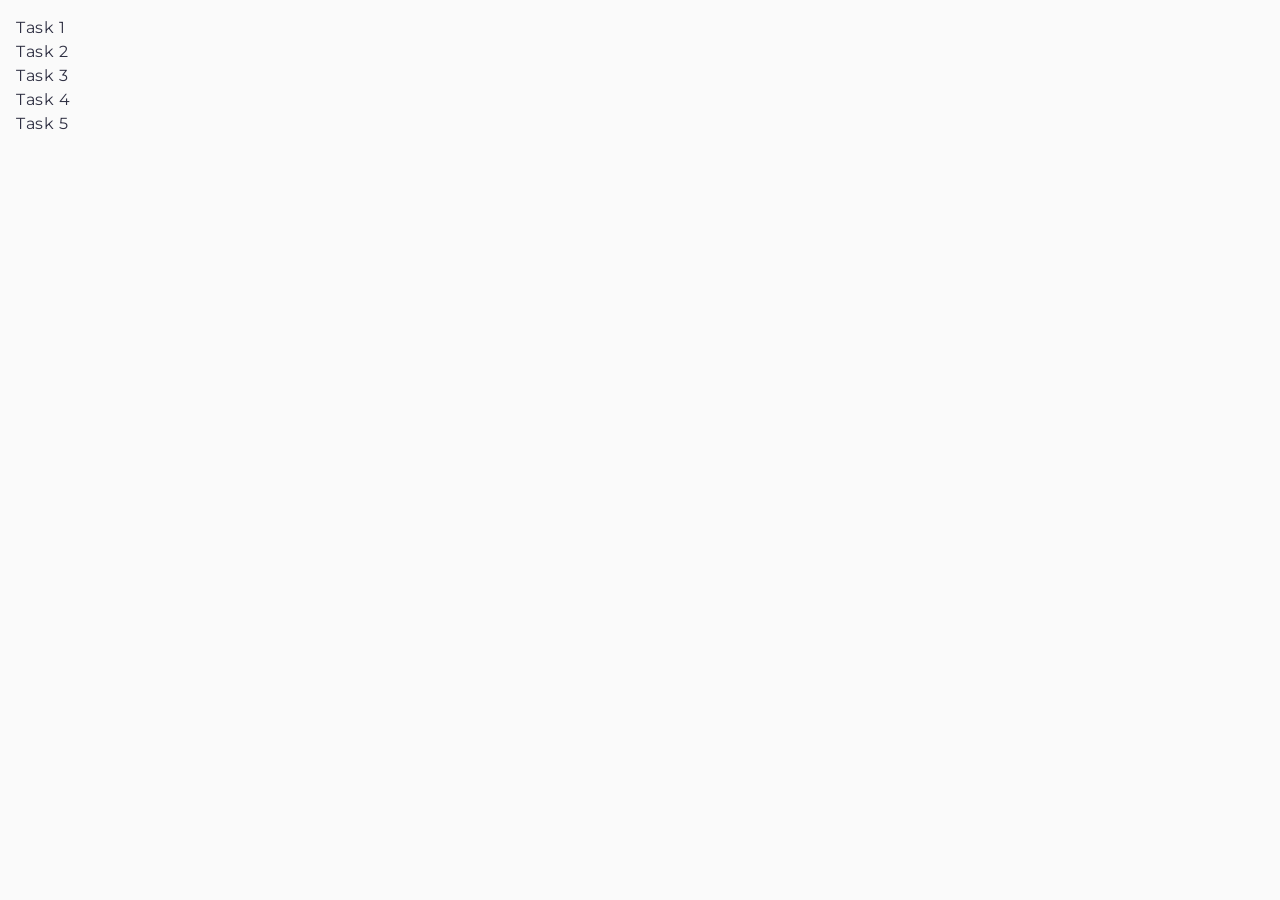
<file: index.html>
<!DOCTYPE html>
<html lang="en">
  <head>
    <meta charset="UTF-8" />
    <meta http-equiv="X-UA-Compatible" content="IE=edge" />
    <meta name="viewport" content="width=device-width, initial-scale=1.0" />
    <title>Homework 7</title>
    <link rel="preconnect" href="https://fonts.googleapis.com">
<link rel="preconnect" href="https://fonts.gstatic.com" crossorigin>
<link href="https://fonts.googleapis.com/css2?family=Montserrat:ital,wght@0,100..900;1,100..900&display=swap" rel="stylesheet">
    <link rel="stylesheet" href="./css/common.css" />
  </head>
  <body>
    <ul>
      <li><a href="./task-1.html">Task 1</a></li>
      <li><a href="./task-2.html">Task 2</a></li>
      <li><a href="./task-3.html">Task 3</a></li>
      <li><a href="./task-4.html">Task 4</a></li>
      <li><a href="./task-5.html">Task 5</a></li>
    </ul>
  </body>
</html>
</file>
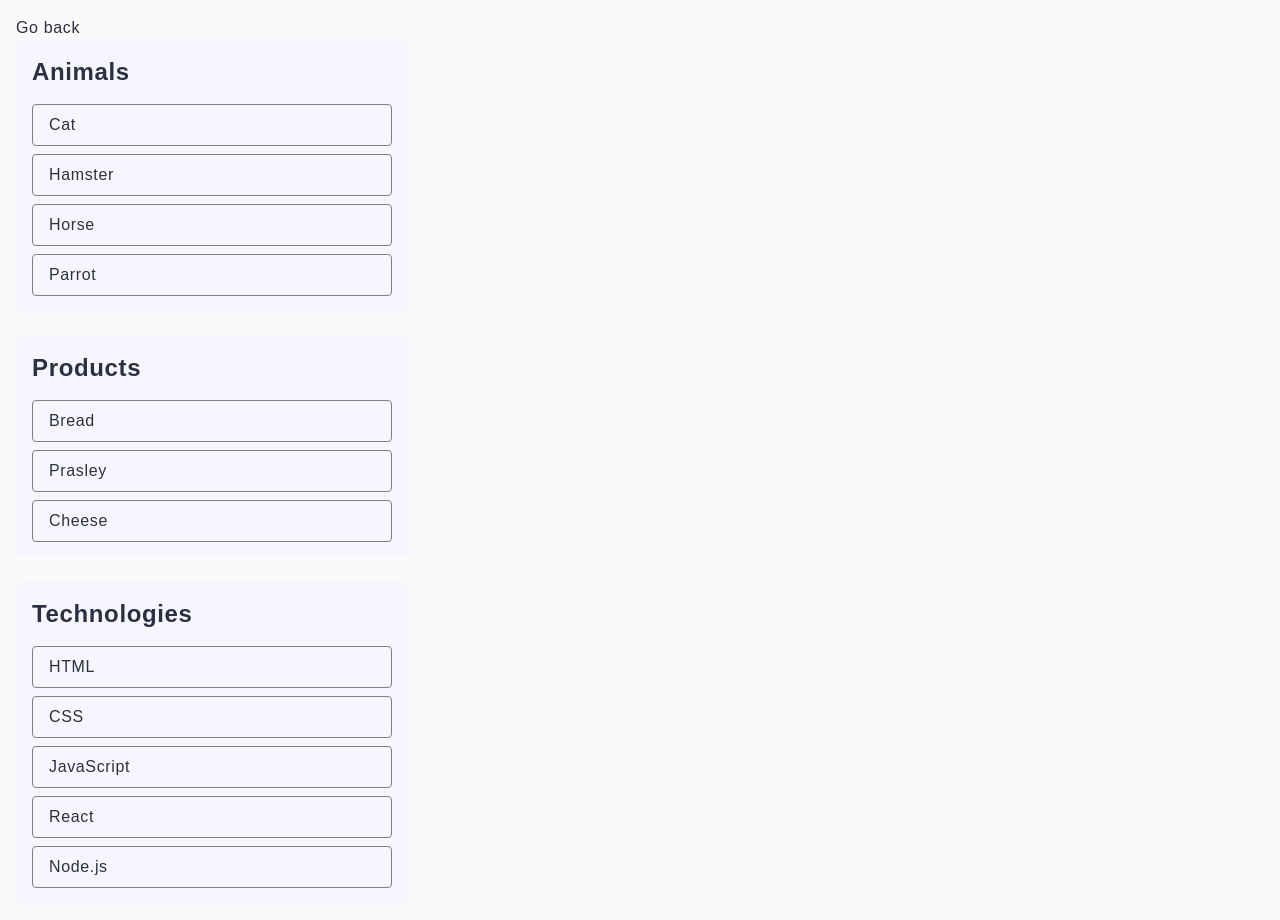
<file: task-1.html>
<!DOCTYPE html>
<html lang="en">
  <head>
    <meta charset="UTF-8" />
    <meta http-equiv="X-UA-Compatible" content="IE=edge" />
    <meta name="viewport" content="width=device-width, initial-scale=1.0" />
    <title>Task 1</title>
    <link rel="stylesheet" href="./css/common.css" />
  </head>
  <body>
    <p><a href="./index.html">Go back</a></p>

    <ul id="categories" class="category-list">
  <li class="item">
    <h2 class="category-title">Animals</h2>

    <ul class="sub-categories-list">
      <li class="sub-categories-item">Cat</li>
      <li class="sub-categories-item">Hamster</li>
      <li class="sub-categories-item">Horse</li>
      <li class="sub-categories-item">Parrot</li>
    </ul>
  </li>

  <li class="item">
    <h2 class="category-title">Products</h2>

    <ul class="sub-categories-list">
      <li class="sub-categories-item">Bread</li>
      <li class="sub-categories-item">Prasley</li>
      <li class="sub-categories-item">Cheese</li>
    </ul>
  </li>

  <li class="item">
    <h2 class="category-title">Technologies</h2>

    <ul class="sub-categories-list">
      <li class="sub-categories-item">HTML</li>
      <li class="sub-categories-item">CSS</li>
      <li class="sub-categories-item">JavaScript</li>
      <li class="sub-categories-item">React</li>
      <li class="sub-categories-item">Node.js</li>
    </ul>
  </li>
</ul>

    <script src="./js/task-1.js" type="module"></script>
  </body>
</html>
</file>
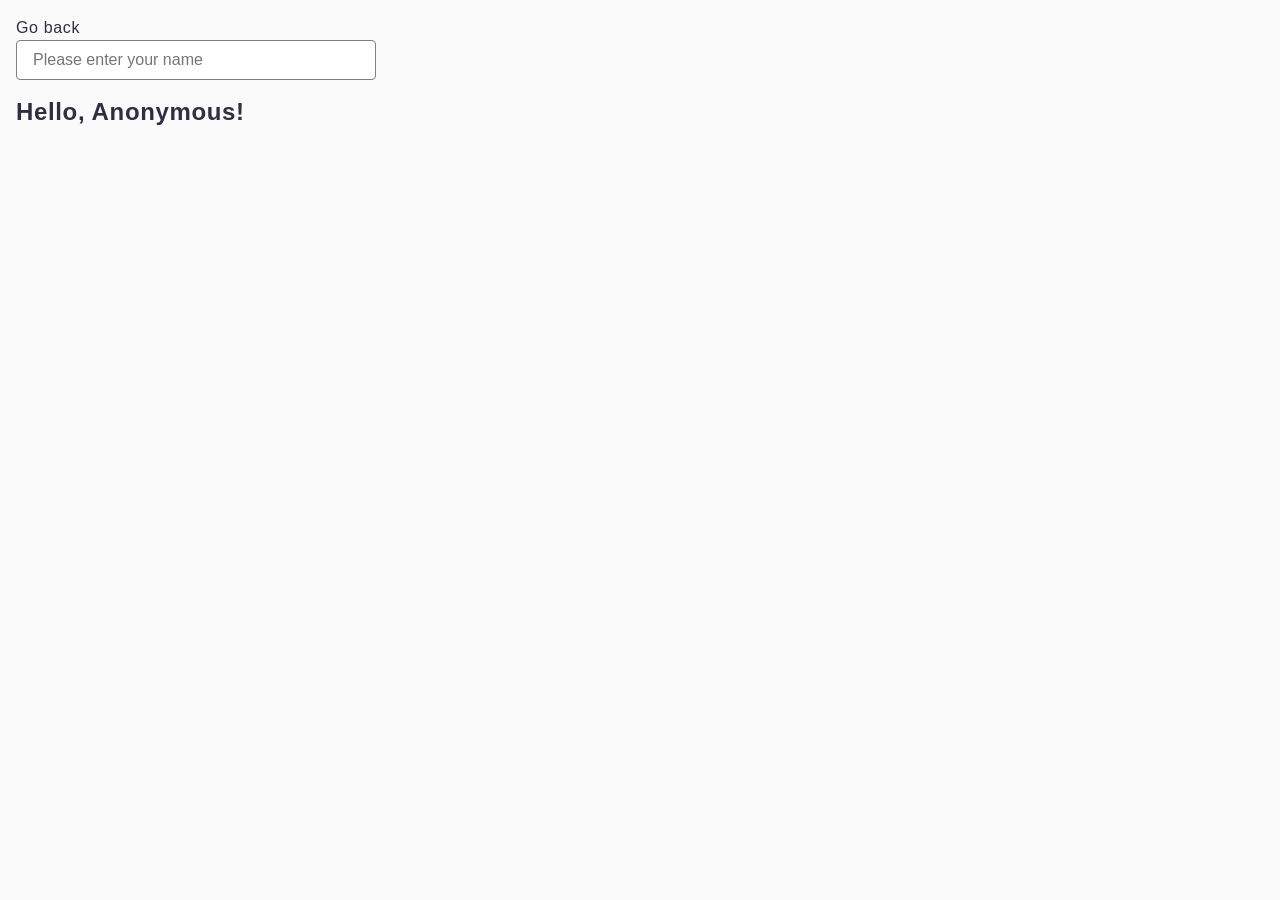
<file: task-3.html>
<!DOCTYPE html>
<html lang="en">
  <head>
    <meta charset="UTF-8" />
    <meta http-equiv="X-UA-Compatible" content="IE=edge" />
    <meta name="viewport" content="width=device-width, initial-scale=1.0" />
    <title>Task 3</title>
    <link rel="stylesheet" href="./css/common.css" />
  </head>
  <body>
    <p><a href="./index.html">Go back</a></p>

    <input class="input-hello" type="text" id="name-input" placeholder="Please enter your name" />
    <h1 class="text-hello">Hello, <span id="name-output">Anonymous</span>!</h1>

    <script src="./js/task-3.js" type="module"></script>
  </body>
</html>
</file>
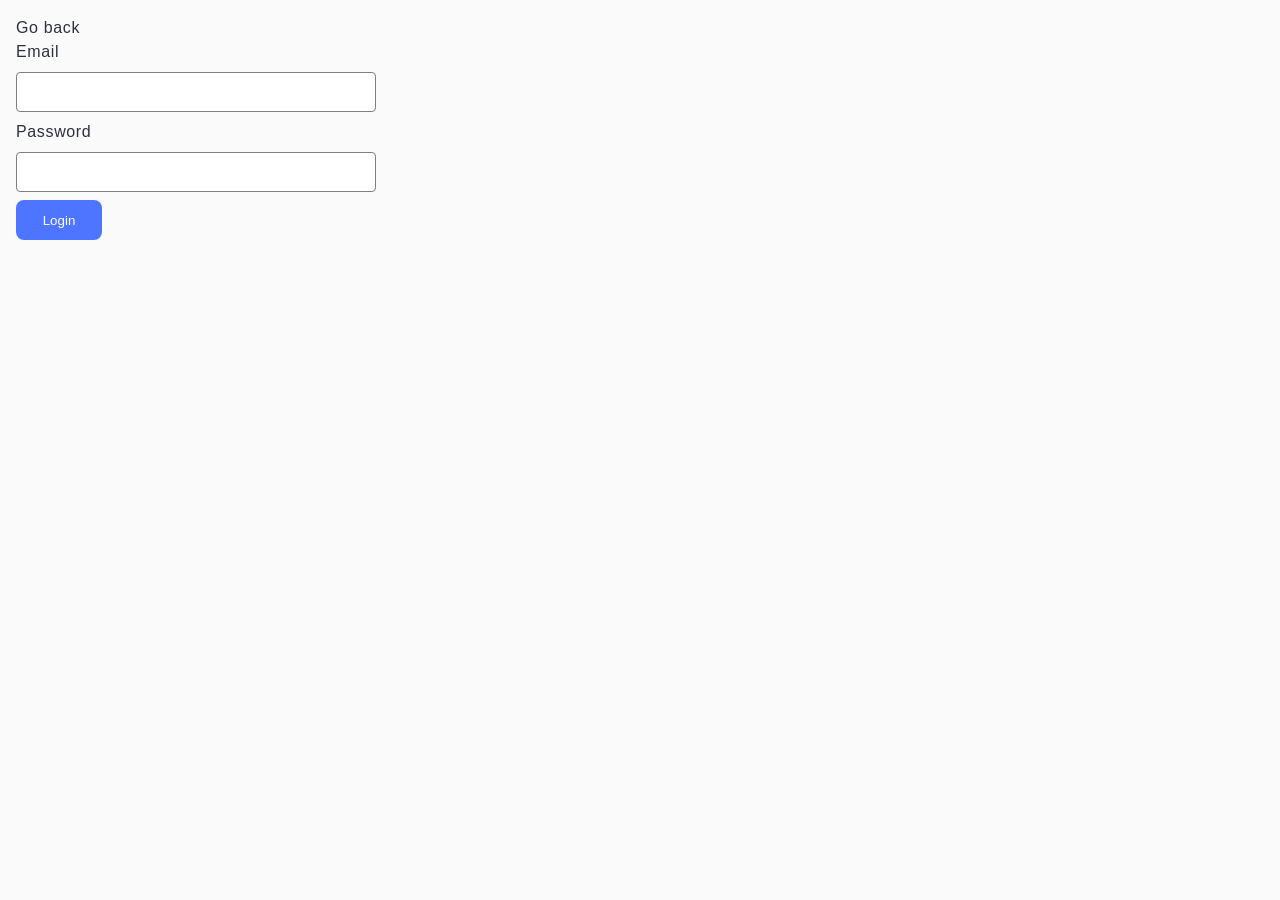
<file: task-4.html>
<!DOCTYPE html>
<html lang="en">
  <head>
    <meta charset="UTF-8" />
    <meta http-equiv="X-UA-Compatible" content="IE=edge" />
    <meta name="viewport" content="width=device-width, initial-scale=1.0" />
    <title>Task 4</title>
    <link rel="stylesheet" href="./css/common.css" />
  </head>
  <body>
    <p><a href="./index.html">Go back</a></p>

    <form class="login-form">
      <label class="login-label">
        Email
        <input class="login-input" type="email" name="email" />
      </label>
      <label class="login-label">
        Password
        <input class="login-input" type="password" name="password" />
      </label>
      <button class="login-button" type="submit">Login</button>
    </form>

    <script src="./js/task-4.js" type="module"></script>
  </body>
</html>
</file>
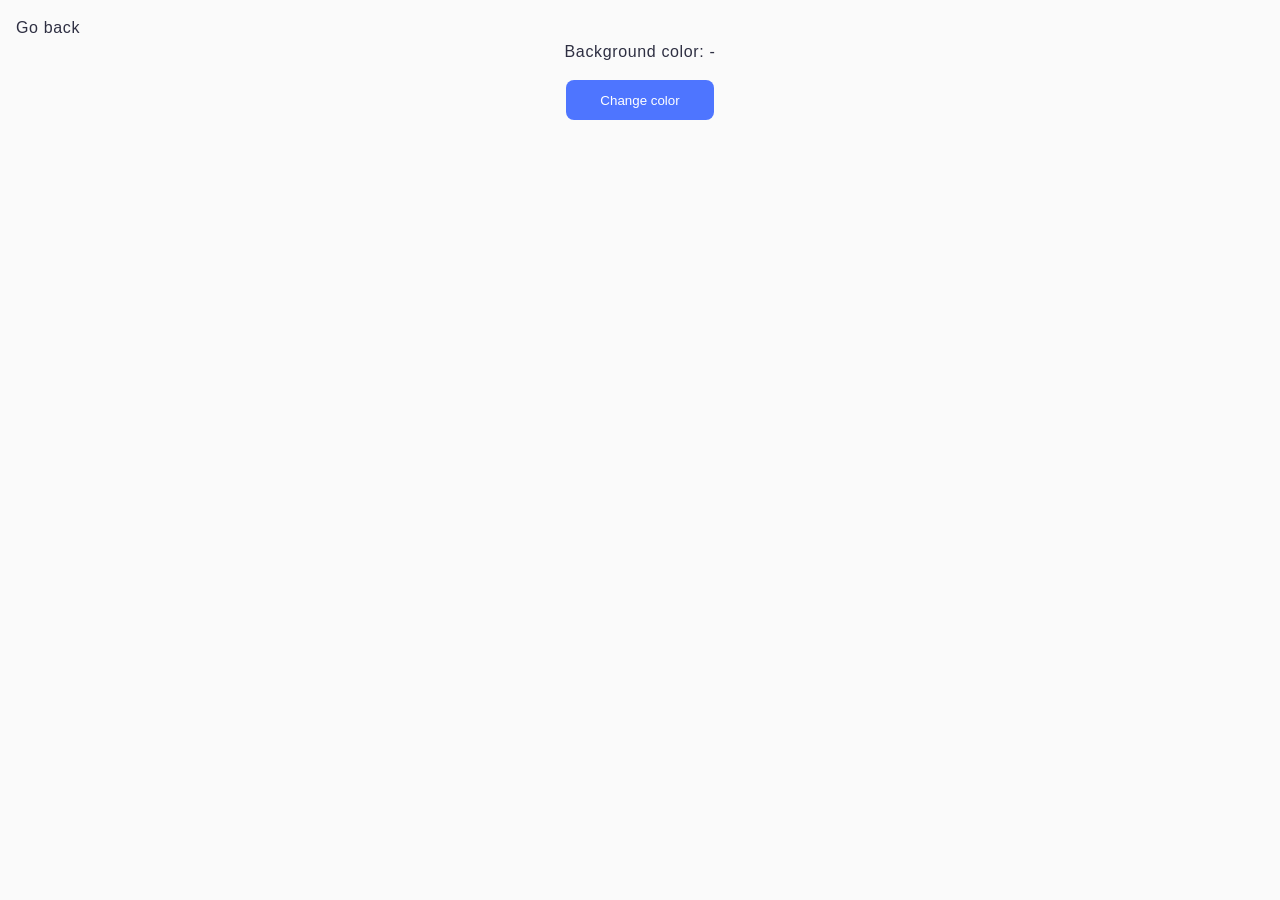
<file: task-5.html>
<!DOCTYPE html>
<html lang="en">
  <head>
    <meta charset="UTF-8" />
    <meta http-equiv="X-UA-Compatible" content="IE=edge" />
    <meta name="viewport" content="width=device-width, initial-scale=1.0" />
    <title>Task 5</title>
    <link rel="stylesheet" href="./css/common.css" />
  </head>
  <body>
    <p><a href="./index.html">Go back</a></p>

    <div class="widget">
      <p class="widget-text">Background color: <span class="color">-</span></p>
      <button type="button" class="change-color">Change color</button>
    </div>

    <script src="./js/task-5.js" type="module"></script>
  </body>
</html>
</file>
<file: css/common.css>
* {
  box-sizing: border-box;
}

body {
  margin: 16px;
  font-family: "Montserrat", sans-serif;
  -webkit-font-smoothing: antialiased;
  -moz-osx-font-smoothing: grayscale;
  background-color: #fafafa;
  color: #212121;
  font-weight: 400;
  font-size: 16px;
  line-height: 1.5;
  letter-spacing: 0.04em;
  color: #2e2f42;
}

h1,
h2,
h3,
h4,
h5,
h6,
p {
  margin: 0;
}

ul {
  margin: 0;
  padding: 0;
  list-style: none;
}

a {
  color: currentColor;
  text-decoration: none;
}

button {
  cursor: pointer;
}

img {
  display: block;
  max-width: 100%;
  height: auto;
}

/* HW 1 */

.category-list {
display: flex;
flex-direction: column;
gap: 24px;
}

.item {
  border-radius: 8px;
padding: 16px;
width: 392px;
background: #f6f6fe;
}

.category-title {
  font-weight: 600;
font-size: 24px;
line-height: 1.33;
margin-bottom: 16px;
}

.sub-categories-list {
  display: flex;
flex-direction: column;
gap: 8px;
}

.sub-categories-item {
padding: 8px 16px;

border: 1px solid #808080;
border-radius: 4px;
width: 360px;
}

/* HW 2 */

.gallery {
  display: flex;
  flex-wrap: wrap;
  gap: 24px;
  list-style: none;
  padding: 0;
  margin: 0;
  justify-content: center;
}

.gallery-item {
  flex-basis: calc((100% - 48px) / 3); 
}

.gallery-img {
  display: block;
  width: 100%;
  height: 300px;
  object-fit: cover;
  transition: transform 0.3s ease;
}

.gallery-img:hover {
  transform: scale(1.05);
}

/* HW 3 */

.input-hello {
  padding: 8px 16px;

  border: 1px solid #808080;
  font-size: 16px;
border-radius: 4px;
width: 360px;
height: 40px;
margin-bottom: 16px;
outline: none;
}

.text-hello {
  font-weight: 600;
font-size: 24px;
line-height: 1.33;
}

/* HW 3 */

.login-form {
display: flex;
flex-direction: column;
gap: 8px;
margin-bottom: 16px;
}

.login-label {
  display: flex;
  flex-direction: column;
  gap: 8px;
}

.login-input{
border: 1px solid #808080;
border-radius: 4px;
width: 360px;
height: 40px;
padding: 8px 16px;
}

.login-button {
  display: flex;
  align-items: center;
  justify-content: center;
  border-radius: 8px;
padding: 8px 16px;
width: 86px;
height: 40px;
font-weight: 500;
background: #4e75ff;
border: none;
color: #fff;
}

/* HW 4 */

.widget {
  width: 100%;
  display: flex;
  flex-direction: column;
  justify-content: center;
}

.widget-text {
  margin: 0 auto 16px;
}

.change-color {
  font-weight: 500;
color: #fff;
background: #4e75ff;
border-radius: 8px;
padding: 8px 16px;
width: 148px;
height: 40px;
border: none;
margin: 0 auto;
}
</file>
